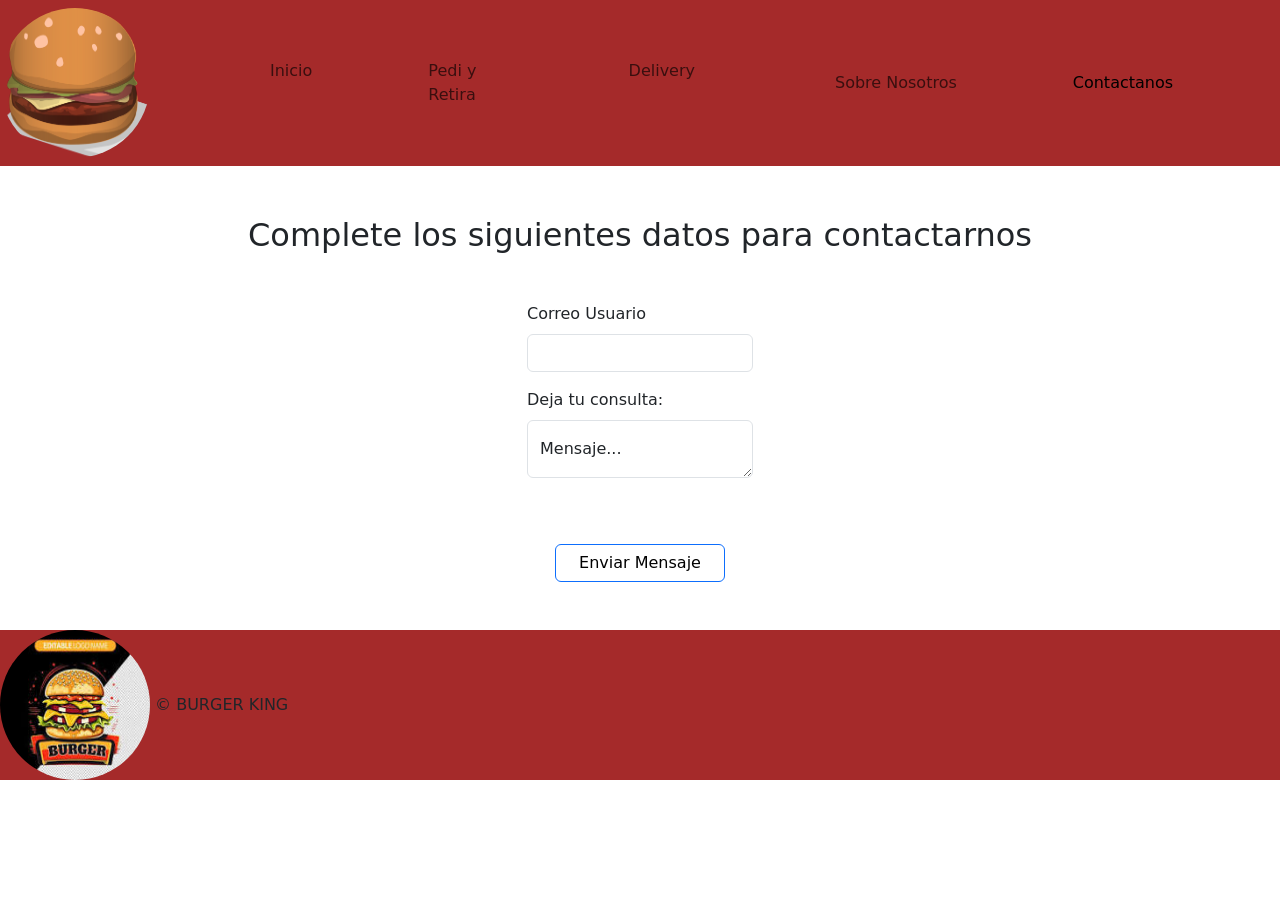
<file: paginas/contactanos.html>
<!DOCTYPE html>
<html lang="en">
<head>
  <meta charset="UTF-8">
  <meta name="viewport" content="width=device-width, initial-scale=1.0">
  <title>Contactanos</title>
  <link
      href="https://cdn.jsdelivr.net/npm/bootstrap@5.3.8/dist/css/bootstrap.min.css"
      rel="stylesheet"
      integrity="sha384-sRIl4kxILFvY47J16cr9ZwB07vP4J8+LH7qKQnuqkuIAvNWLzeN8tE5YBujZqJLB"
      crossorigin="anonymous"
  />
  <link rel="stylesheet" href="../css/estilos.css">
</head>
<body>
  <header>
    <nav class="navbar navbar-expand-lg formatoheader">
      <img src="../imagenes/openclipart-vectors-hamburger-576419_1920.png" alt="Es una imagen de hamburguesa"> 
      <div class="container-fluid">
        <div class="collapse navbar-collapse" id="navbarNav">
          <ul class="navbar-nav">
            <li class="nav-item">
              <a class="nav-link" aria-current="page" href="../index.html">Inicio</a>
            </li>
            <li class="nav-item">
              <a class="nav-link" href="../index.html#elegitumenu">Pedi y Retira</a>
            </li>
            <li class="nav-item">
              <a class="nav-link" href="./delivery.html">Delivery</a>
            </li>
          </ul>
        </div>
      </div>
      <div class="container-fluid">
        <div class="collapse navbar-collapse" id="navbarNav">
          <ul class="navbar-nav">
            <li class="nav-item">
              <a class="nav-link" href="./sobrenosotros.html">Sobre Nosotros</a>
            </li>
            <li class="nav-item">
              <a class="nav-link active" href="./contactanos.html">Contactanos</a>
            </li>
          </ul>
        </div>
      </div>
    </nav>
  </header>
  <main>
    <h2 class="text-center">Complete los siguientes datos para contactarnos</h2>
      <section class="d-flex justify-content-center my-5">
        <form>
          <div class="mb-3">
            <label for="exampleInputUser1" class="form-label"
              >Correo Usuario</label
            >
            <input
              type="email"
              class="form-control"
              id="exampleInputUser1"
              aria-describedby="emailHelp"
              required
              minlength="5"
              maxlength="30"
            />
          </div>
          <label for="exampleInputUser1" class="form-label"
            >Deja tu consulta:
          </label>
          <div class="form-floating">
            <textarea
              class="form-control"
              placeholder="Leave a comment here"
              id="floatingTextarea"
              required
            ></textarea>
            <label for="floatingTextarea">Mensaje...</label>
          </div>

          <div class="text-center">
            <button type="submit" class="btn btn-primary boton-reg w-75 mt-3">
              Enviar Mensaje
            </button>
          </div>
        </form>
      </section>
    </main>
    <footer>
    <footer class="formatoheader">
        <div>
          <img src="../imagenes/logo.jpg" alt="Es una imagen de hamburguesa" 
          />
          &copy; BURGER KING
        </div>
  </footer>
  <script
      src="https://cdn.jsdelivr.net/npm/bootstrap@5.3.8/dist/js/bootstrap.bundle.min.js"
      integrity="sha384-FKyoEForCGlyvwx9Hj09JcYn3nv7wiPVlz7YYwJrWVcXK/BmnVDxM+D2scQbITxI"
      crossorigin="anonymous"
    ></script>
</body>
</html>
</file>
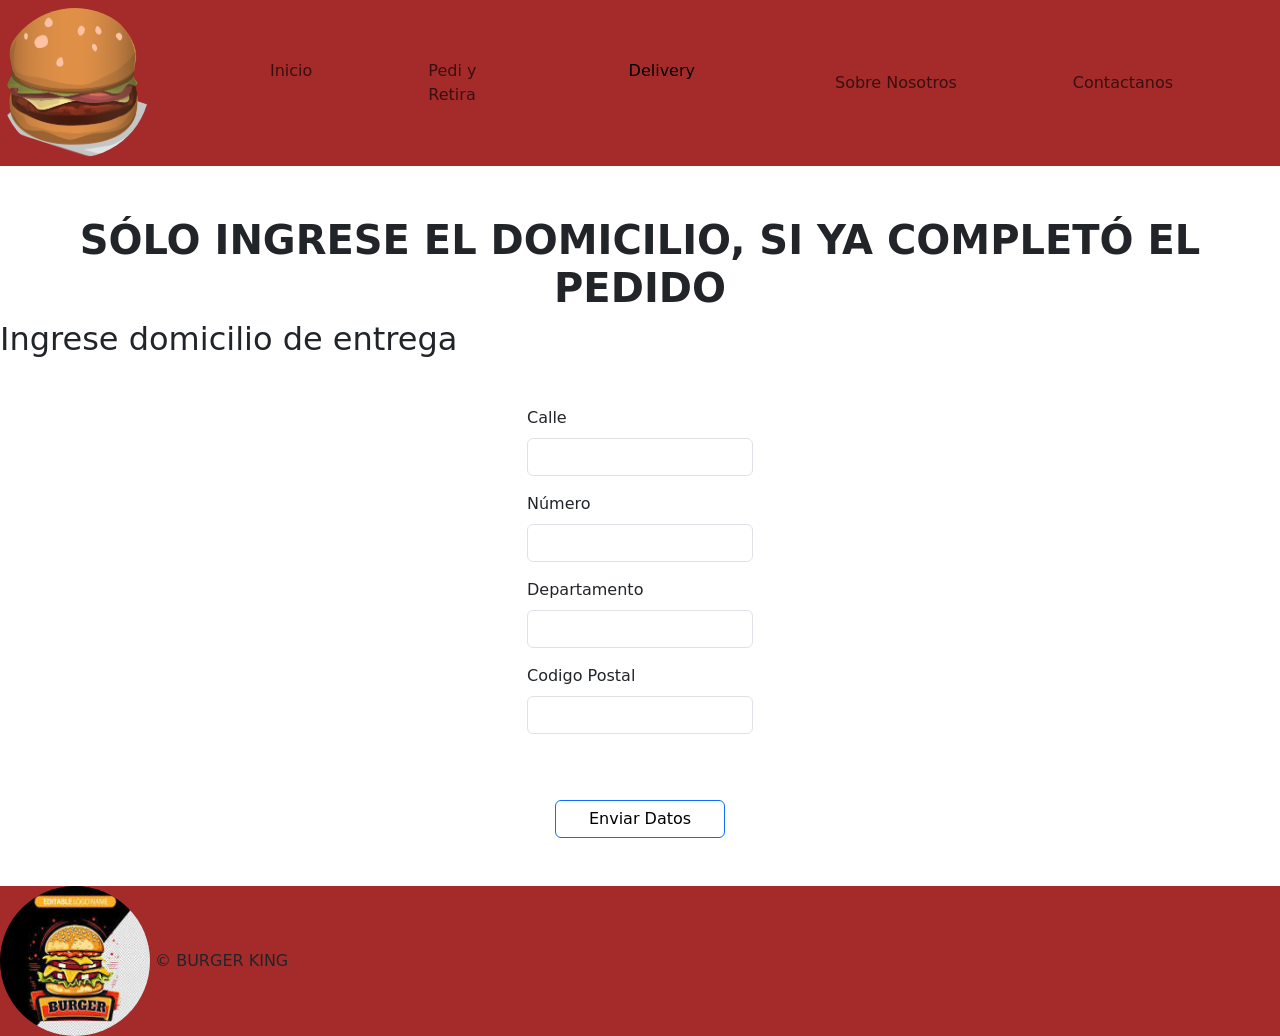
<file: paginas/delivery.html>
<!DOCTYPE html>
<html lang="en">
<head>
  <meta charset="UTF-8">
  <meta name="viewport" content="width=device-width, initial-scale=1.0">
  <title>Delivery</title>
  <link
      href="https://cdn.jsdelivr.net/npm/bootstrap@5.3.8/dist/css/bootstrap.min.css"
      rel="stylesheet"
      integrity="sha384-sRIl4kxILFvY47J16cr9ZwB07vP4J8+LH7qKQnuqkuIAvNWLzeN8tE5YBujZqJLB"
      crossorigin="anonymous"
  />
  <link rel="stylesheet" href="../css/estilos.css">
</head>
<body>
  <header>
    <nav class="navbar navbar-expand-lg formatoheader">
      <img src="../imagenes/openclipart-vectors-hamburger-576419_1920.png" alt="Es una imagen de hamburguesa"> 
      <div class="container-fluid">
        <div class="collapse navbar-collapse" id="navbarNav">
          <ul class="navbar-nav">
            <li class="nav-item">
              <a class="nav-link" aria-current="page" href="../index.html">Inicio</a>
            </li>
            <li class="nav-item">
              <a class="nav-link" href="../index.html#elegitumenu">Pedi y Retira</a>
            </li>
            <li class="nav-item">
              <a class="nav-link active" href="./delivery.html">Delivery</a>
            </li>
          </ul>
        </div>
      </div>
      <div class="container-fluid">
        <div class="collapse navbar-collapse" id="navbarNav">
          <ul class="navbar-nav">
            <li class="nav-item">
              <a class="nav-link" href="./sobrenosotros.html">Sobre Nosotros</a>
            </li>
            <li class="nav-item">
              <a class="nav-link" href="./contactanos.html">Contactanos</a>
            </li>
          </ul>
        </div>
      </div>
    </nav>
  </header>
  <main>
    <h1 class="text-center">
        <b>SÓLO INGRESE EL DOMICILIO, SI YA COMPLETÓ EL PEDIDO</b>
    </h1>
    <h2>Ingrese domicilio de entrega</h2>
    <section class="d-flex justify-content-center my-5">
        <form>
          <div class="mb-3">
            <label for="exampleInputUser1" class="form-label">Calle</label>
            <input
              type="text"
              class="form-control"
              id="exampleInputUser1"
              aria-describedby="emailHelp"
              required
              minlength="5"
              maxlength="30"
            />
          </div>
          <div class="mb-3">
            <label for="exampleInputUser1" class="form-label">Número</label>
            <input
              type="number"
              class="form-control"
              id="exampleInputUser1"
              aria-describedby="emailHelp" 
              required
              minlength="5"
              maxlength="10"
            />
          </div>
          <div class="mb-3">
            <label for="exampleInputUser1" class="form-label">Departamento</label>
            <input
              type="text"
              class="form-control"
              id="exampleInputUser1"
              aria-describedby="emailHelp" 
              required
              minlength="5"
              maxlength="10"
            />
          </div>
          <div class="mb-3">
            <label for="exampleInputUser1" class="form-label">Codigo Postal</label>
            <input
              type="number"
              class="form-control"
              id="exampleInputUser1"
              aria-describedby="emailHelp" 
              required
              minlength="4"
              maxlength="4"
            />
          </div>
          <div class="text-center">
            <button type="submit" class="btn btn-primary boton-reg w-75 mt-3">
              Enviar Datos
            </button>
          </div>
        </form>
      </section>
  </main>
  <footer>
    <footer class="formatoheader">
        <div>
          <img src="../imagenes/logo.jpg" alt="Es una imagen de hamburguesa" 
          />
          &copy; BURGER KING
        </div>
  </footer>
  <script
      src="https://cdn.jsdelivr.net/npm/bootstrap@5.3.8/dist/js/bootstrap.bundle.min.js"
      integrity="sha384-FKyoEForCGlyvwx9Hj09JcYn3nv7wiPVlz7YYwJrWVcXK/BmnVDxM+D2scQbITxI"
      crossorigin="anonymous"
    ></script>
</body>
</html>
</file>
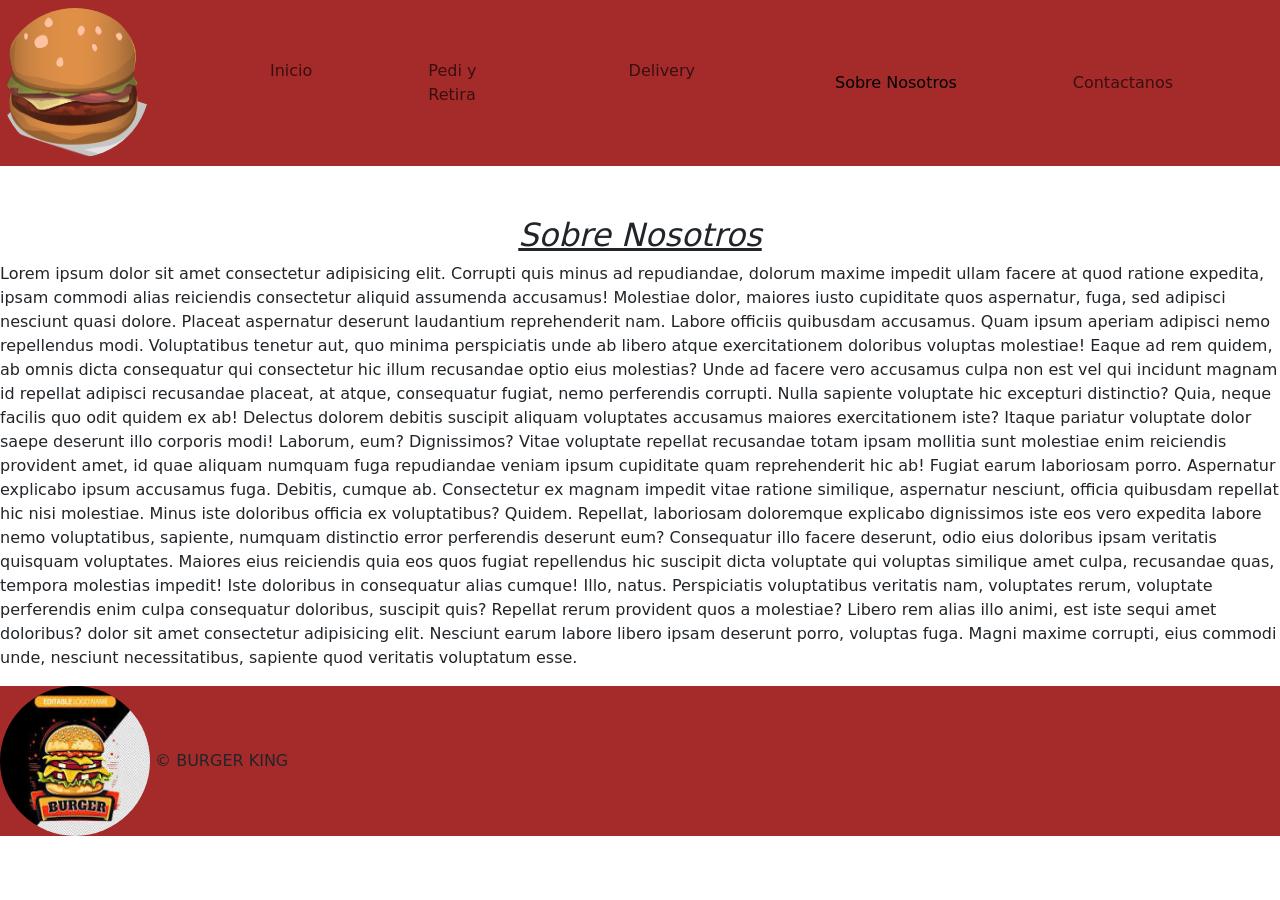
<file: paginas/sobrenosotros.html>
<!DOCTYPE html>
<html lang="en">
<head>
  <meta charset="UTF-8">
  <meta name="viewport" content="width=device-width, initial-scale=1.0">
  <title>Sobre Nosotros</title>
  <link
      href="https://cdn.jsdelivr.net/npm/bootstrap@5.3.8/dist/css/bootstrap.min.css"
      rel="stylesheet"
      integrity="sha384-sRIl4kxILFvY47J16cr9ZwB07vP4J8+LH7qKQnuqkuIAvNWLzeN8tE5YBujZqJLB"
      crossorigin="anonymous"
  />
  <link rel="stylesheet" href="../css/estilos.css">
</head>
<body>
  <header>
    <nav class="navbar navbar-expand-lg formatoheader">
      <img src="../imagenes/openclipart-vectors-hamburger-576419_1920.png" alt="Es una imagen de hamburguesa"> 
      <div class="container-fluid">
        <div class="collapse navbar-collapse" id="navbarNav">
          <ul class="navbar-nav">
            <li class="nav-item">
              <a class="nav-link" aria-current="page" href="../index.html">Inicio</a>
            </li>
            <li class="nav-item">
              <a class="nav-link" href="../index.html#elegitumenu">Pedi y Retira</a>
            </li>
            <li class="nav-item">
              <a class="nav-link" href="./delivery.html">Delivery</a>
            </li>
          </ul>
        </div>
      </div>
      <div class="container-fluid">
        <div class="collapse navbar-collapse" id="navbarNav">
          <ul class="navbar-nav">
            <li class="nav-item">
              <a class="nav-link active" href="./sobrenosotros.html">Sobre Nosotros</a>
            </li>
            <li class="nav-item">
              <a class="nav-link" href="./contactanos.html">Contactanos</a>
            </li>
          </ul>
        </div>
      </div>
    </nav>
  </header>
  <main>
  <u><i><H2 class="text-center">Sobre Nosotros</H2></i></u>
          <p>
        Lorem ipsum dolor sit amet consectetur adipisicing elit. Corrupti quis minus ad repudiandae, dolorum maxime impedit ullam facere at quod ratione expedita, ipsam commodi alias reiciendis consectetur aliquid assumenda accusamus!
        Molestiae dolor, maiores iusto cupiditate quos aspernatur, fuga, sed adipisci nesciunt quasi dolore. Placeat aspernatur deserunt laudantium reprehenderit nam. Labore officiis quibusdam accusamus. Quam ipsum aperiam adipisci nemo repellendus modi.
        Voluptatibus tenetur aut, quo minima perspiciatis unde ab libero atque exercitationem doloribus voluptas molestiae! Eaque ad rem quidem, ab omnis dicta consequatur qui consectetur hic illum recusandae optio eius molestias?
        Unde ad facere vero accusamus culpa non est vel qui incidunt magnam id repellat adipisci recusandae placeat, at atque, consequatur fugiat, nemo perferendis corrupti. Nulla sapiente voluptate hic excepturi distinctio?
        Quia, neque facilis quo odit quidem ex ab! Delectus dolorem debitis suscipit aliquam voluptates accusamus maiores exercitationem iste? Itaque pariatur voluptate dolor saepe deserunt illo corporis modi! Laborum, eum? Dignissimos?
        Vitae voluptate repellat recusandae totam ipsam mollitia sunt molestiae enim reiciendis provident amet, id quae aliquam numquam fuga repudiandae veniam ipsum cupiditate quam reprehenderit hic ab! Fugiat earum laboriosam porro.
        Aspernatur explicabo ipsum accusamus fuga. Debitis, cumque ab. Consectetur ex magnam impedit vitae ratione similique, aspernatur nesciunt, officia quibusdam repellat hic nisi molestiae. Minus iste doloribus officia ex voluptatibus? Quidem.
        Repellat, laboriosam doloremque explicabo dignissimos iste eos vero expedita labore nemo voluptatibus, sapiente, numquam distinctio error perferendis deserunt eum? Consequatur illo facere deserunt, odio eius doloribus ipsam veritatis quisquam voluptates.
        Maiores eius reiciendis quia eos quos fugiat repellendus hic suscipit dicta voluptate qui voluptas similique amet culpa, recusandae quas, tempora molestias impedit! Iste doloribus in consequatur alias cumque! Illo, natus.
        Perspiciatis voluptatibus veritatis nam, voluptates rerum, voluptate perferendis enim culpa consequatur doloribus, suscipit quis? Repellat rerum provident quos a molestiae? Libero rem alias illo animi, est iste sequi amet doloribus? dolor sit amet consectetur adipisicing elit. Nesciunt earum labore libero ipsam deserunt porro, voluptas fuga. Magni maxime corrupti, eius commodi unde, nesciunt necessitatibus, sapiente quod veritatis voluptatum esse.
      </p>
  </main>
  <footer>
    <footer class="formatoheader">
        <div>
          <img src="../imagenes/logo.jpg" alt="Es una imagen de hamburguesa" 
          />
          &copy; BURGER KING
        </div>
  </footer>
  <script
      src="https://cdn.jsdelivr.net/npm/bootstrap@5.3.8/dist/js/bootstrap.bundle.min.js"
      integrity="sha384-FKyoEForCGlyvwx9Hj09JcYn3nv7wiPVlz7YYwJrWVcXK/BmnVDxM+D2scQbITxI"
      crossorigin="anonymous"
    ></script>
</body>
</html>
</file>
<file: css/estilos.css>
*{
  margin: 0;
  padding: 0;
  box-sizing: border-box;
}
.formatoheader {
  /* display: flex;
  justify-content: space-between; */
  background-color: brown;
  img {
    width: 150px;
    height: 150px;
    border-radius: 100px;
  }
  a:hover{
    color: white;
  }
} 
.navbar-nav {
  margin-left: 100px;
  gap: 100px;
}
.centrartitulo {
  margin: 20px 0px;
  text-align: center;
} 
.btn-primary {
  background-color: white;
  color: black;
}
.text-center {
  margin-top: 50px;
}
</file>
